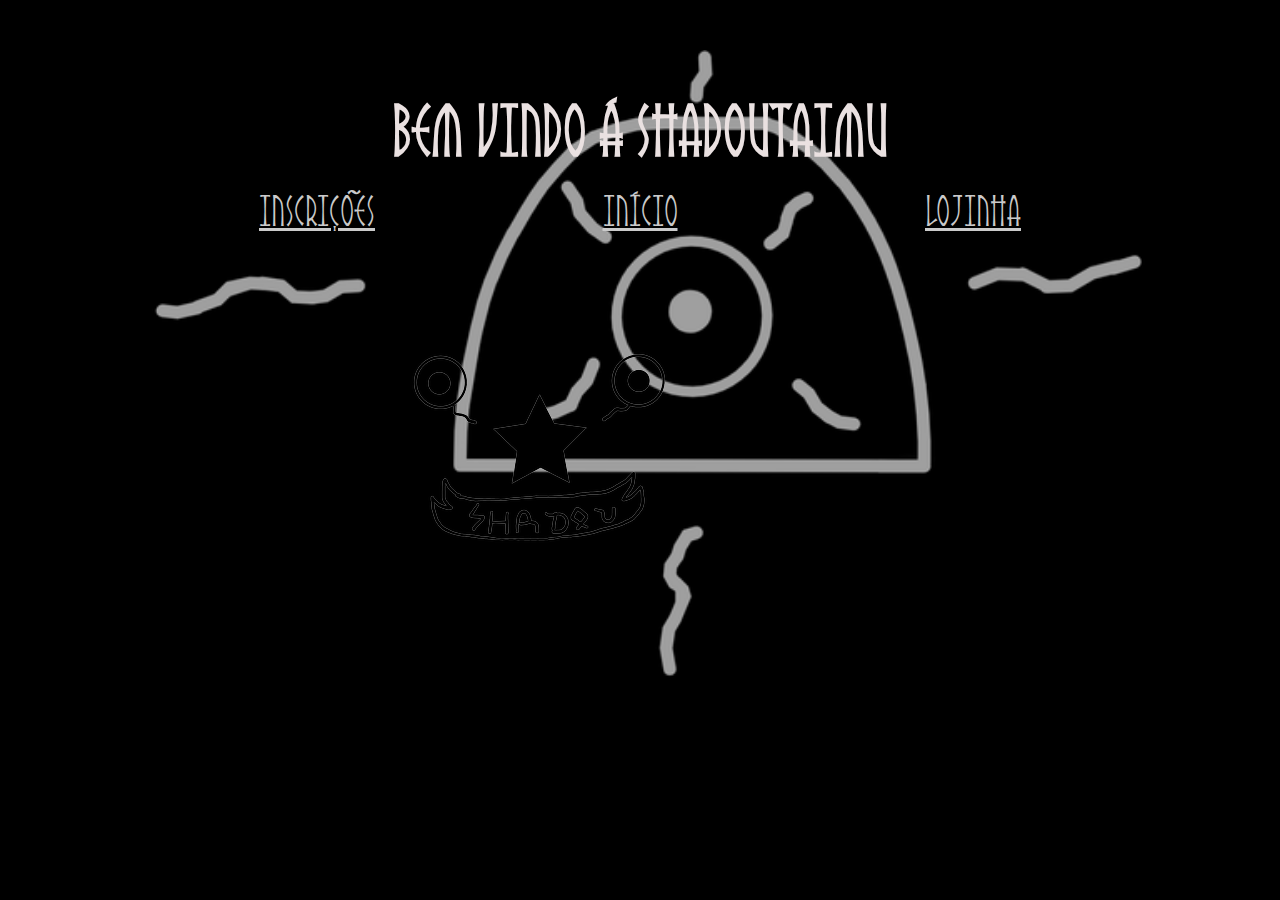
<file: index.html>
<!DOCTYPE html>
<html lang="en">
<head>
    <meta charset="UTF-8">
    <meta name="viewport" content="width=device-width, initial-scale=1.0">
    <title>ShadouTaimu</title>
    <link rel="stylesheet" type ="text/css" href="style.css">
</head>
<body>
 <h1>Bem Vindo Á ShadouTaimu</h1>
 <div class = "link1">
 <a href="Eu.html">Inscrições</a>
 <div class = "link2">
 <a href="Loja.html">Lojinha</a>
 </div>
 </div>
 <div class = "link3">
 <a href="index.html">Início</a>
 </div>
 <div class = "Shadou1">
 <a href = "Div1.html"><img src = "El_Shadous.png"/></a>
 </div>
</body>
</html>
</file>
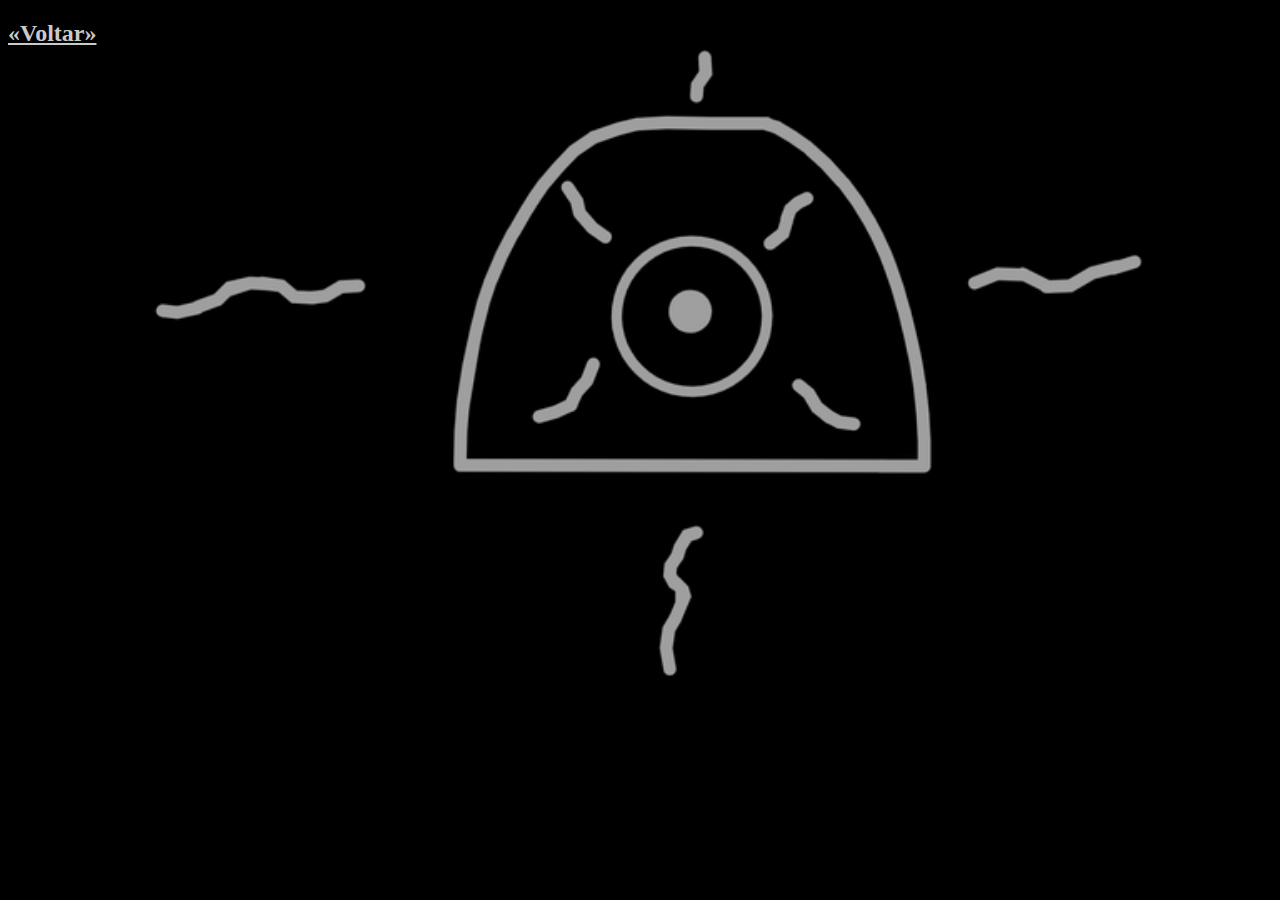
<file: Div1.html>
<!DOCTYPE html>
<html lang="en">
<head>
    <meta charset="UTF-8">
    <meta name="viewport" content="width=device-width, initial-scale=1.0">
    <title>Document</title>
    <link rel="stylesheet" type ="text/css" href="style.css">
</head>
<body>
<a href = "index.html"><h2>«Voltar»</h2></a>
</body>
</html>
</file>
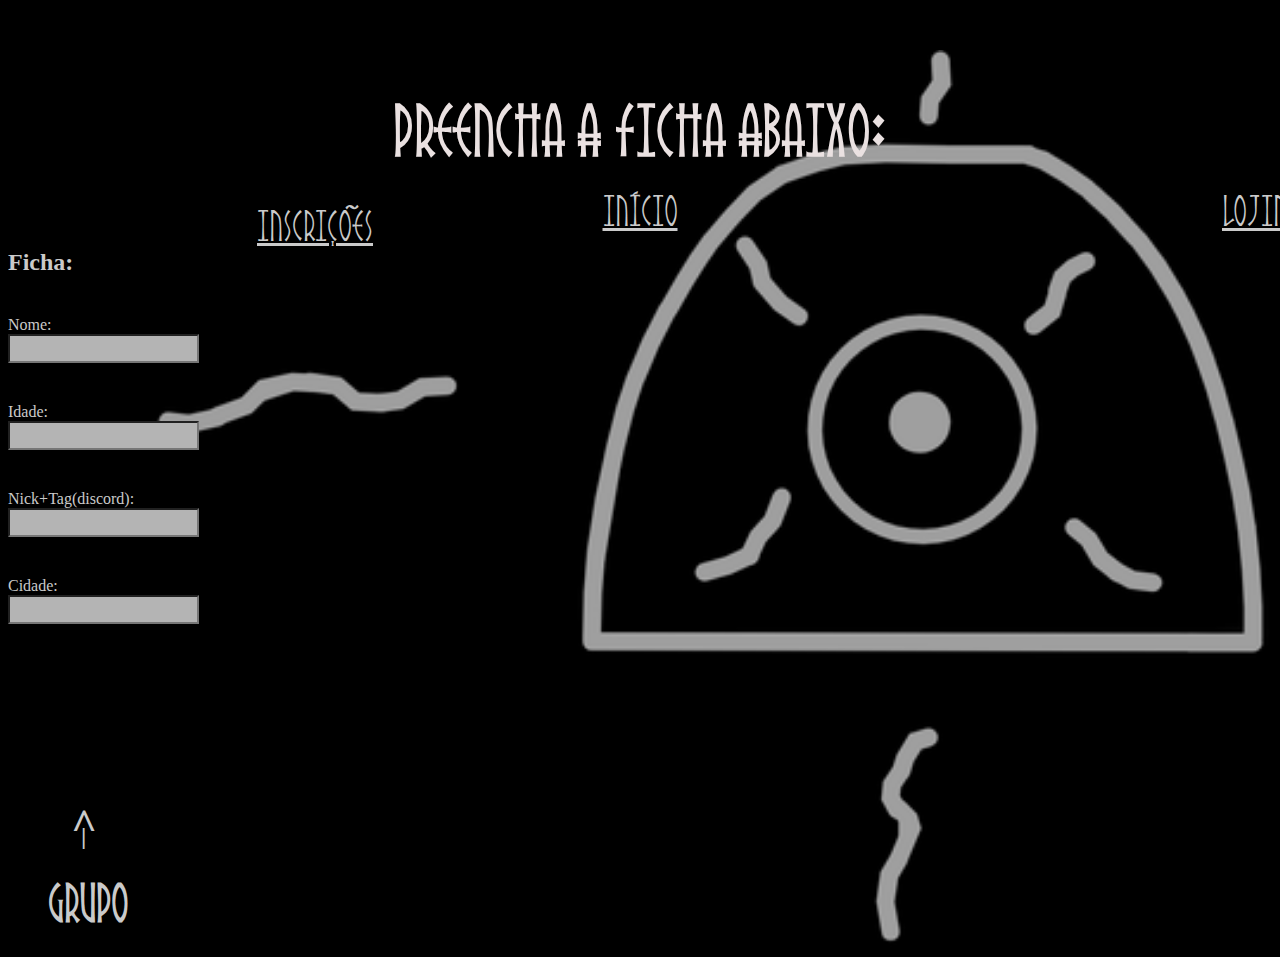
<file: Eu.html>
<!DOCTYPE html>
<html lang="en">
<head>
    <meta charset="UTF-8">
    <meta name="viewport" content="width=], initial-scale=1.0">
    <title>Bem Vindo, Se Inscreva Aqui</title>
    <link rel="stylesheet" type ="text/css" href="style.css">
</head>
<body>
 <h1>Preencha A Ficha Abaixo:</h1>
 <div class = link001>
 <a href="Eu.html">Inscrições</a>
 </div>
 <div class = link002>
 <a href = "Loja.html">Lojinha</a>
 </div>
 <div class = link003>
 <a href = "Index.html">Início</a>
 </div>
 <div class = "Fichaa">
 <h2>Ficha:</h2>
 </div>
<label for = "Nome">
Nome:
</label>
<input type = "text" id = "Nome">
<label for = "Idade">
Idade:
</label>
<input type = "number" id = "Idade">
<label for = "Nick+Tag">
Nick+Tag(discord):
</label>
<input type = "text" id = "Nick+Tag">
<label for = "Cidade">
Cidade:
</label>
<input type = "text" id = "Cidade">
<div class = "discord">
<a href = "https://discord.com/channels/1196980860772155463/1196980861501968466">
<img src = "Discord.jpeg"/>
</a>
</div>
<div class = "Seta">
<h2>^</h2>
</div>
<div class = "Cabo">
<h2>|</h2>
</div>
<div class = "Grupin">
<h2>Grupo</h2>
</div>
</body>
</html>
</file>
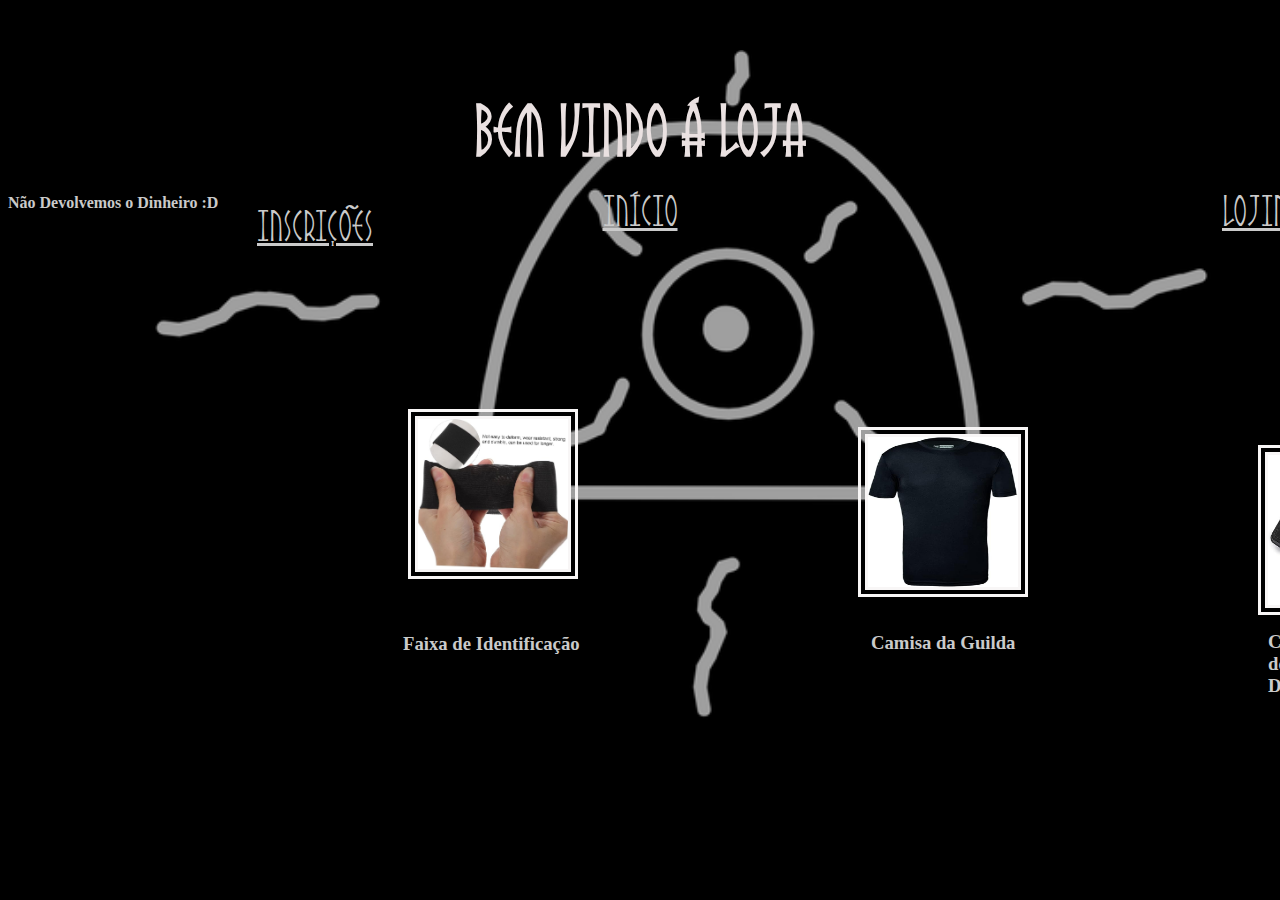
<file: Loja.html>
<!DOCTYPE html>
<html lang="en">
<head>
    <meta charset="UTF-8">
    <meta name="viewport" content="width=device-width, initial-scale=1.0">
    <title>Loja</title>
    <link rel="stylesheet" type ="text/css" href="style.css">
</head>
<body>
<h1>Bem Vindo Á Loja</h1>
<h4>Não Devolvemos o Dinheiro :D</h4>
<div class = link01>
<a href="Eu.html">Inscrições</a>
</div>
<div class = link02>
<a href = "Loja.html">Lojinha</a>
</div>
<div class = link03>
<a href = "Index.html">Início</a>
</div>
<div class = "Faixa_da_Guilda">
<a href = "https://www.amazon.com.br/Tofficu-Capit%C3%A3es-Personalizadas-Personalizada-Bra%C3%A7adeira/dp/B0CR8YGYS5/ref=sr_1_17?__mk_pt_BR=%C3%85M%C3%85%C5%BD%C3%95%C3%91&crid=2EKYVAA7XV2HP&keywords=faixa+de+capit%C3%A3o+de+futebol+preto&qid=1704846901&sprefix=faixa+de+capit%C3%A3o+de+futebol+preto%2Caps%2C213&sr=8-17"><img src = "Faixa Preta.jpg" width = 150 height = 150/></a>
</div>
<div class = "Camisa_da_Guilda">
<a href = "https://www.amazon.com.br/dp/B09TZDTCMF/ref=syn_sd_onsite_desktop_0?ie=UTF8&psc=1&pd_rd_plhdr=t&aref=binHxjtW7x"><img src = "Camisa Preta.jpg"width = 150 height = 150/></a>
</div>
<div class = "Carteira_da_Guilda">
<a href = "https://www.amazon.com.br/Carteira-Masculina-Cart%C3%A3o-Bovino-Promo%C3%A7%C3%A3o/dp/B099SZ651W/ref=sr_1_5?__mk_pt_BR=%C3%85M%C3%85%C5%BD%C3%95%C3%91&crid=1B6XBKR8B5B4U&keywords=Carteira+preta&qid=1704847792&s=apparel&sprefix=carteira+preta%2Cfashion%2C203&sr=1-5"><img src = "Carteira preta.jpg" width = 150 height = 150/></a>
</div>
<div class = "Faixa">
<h3>Faixa de Identificação</h3>
</div>
<div class = "Camisa">
<h3> Camisa da Guilda</h3>
</div>
<div class = "Carteira">
<h3>Carteira de Divisão</h3>
</div>
</body>
</html>
</file>
<file: style.css>
@font-face{
 font-family:"Gotham";
  src: url("Gotham.ttf")format("truetype");
   font-family: "Qumoru Genochi";
    src: url("QUMORU\ GENOCHI.otf")format("truetype");
     font-family: "Kingston Roman";
      src: url("Kingston\ Roman.otf")format("truetype");
       font-family: "RagnaRunes";
        src: url("RagnaRunes_PERSONAL_USE_ONLY.otf")format("truetype");
}
h1{
    text-align: center;
     margin-top: 100px;
      font-size: 50px;
       color: rgb(234, 225, 225);
        font-family: "RagnaRunes";
   }
   h3{
    color: rgb(202, 202, 202);
   }
   h4{
       text-align: left;
        margin-top: 10px;
         color: rgb(202, 202, 202);
   }
   body{
    background-color: black;
     background-image: url("Drawing-1.sketchpad.png");
      background-size: cover;
       background-position: 150px;
        background-repeat: no-repeat;
         background-position-y: 50px;
   }
     a:link,a:visited{
    color: rgb(202, 202, 202);
   }
   .link1{
    margin-top: 2px;
     color: rgb(202, 202, 202);
      display: flex;
       justify-content: center;
        align-content: center;
         font-size: 30px;
          font-family: RagnaRunes;
   }
   .link2{
    margin-left: 550px;
   }
   .link3{
    margin-top: -35px;
     color: rgb(241, 241, 241);
      display: flex;
       justify-content: center;
        align-content: center;
         font-size: 30px;
          font-family: RagnaRunes;
   }
   .Faixa_da_Guilda{
    margin-left: 400px;
     margin-top: 180px;
      display: flex;
       border: 10px double rgb(248, 246, 246);
        width: 150px;
         height: 150px;
   }
   .Camisa_da_Guilda{
    margin-left: 850px;
     margin-top: -152px;
      display: flex;
       border: 10px double rgb(248, 246, 246);
        width: 150px;
         height: 150px;
   }
   .Carteira_da_Guilda{
    margin-left: 1250px;
     margin-top: -152px;
      display: flex;
       border: 10px double rgb(248, 246, 246);
        width: 150px;
         height: 150px;
   }
   
   .link01{
     color: rgb(202, 202, 202);
      display: flex;
       justify-content: center;
        align-content: center;
         font-size: 30px;
          font-family: RagnaRunes;
           margin-top: -24px;
            margin-right: 650px;
   }
   .link02{
    margin-left: 1214px;
     font-size: 30px;
      font-family: RagnaRunes;
       color: rgb(202, 202, 202);
        margin-top: -50px;
         display: flex;
   }
   .link03{
    margin-top: -35px;
     color: rgb(241, 241, 241);
      display: flex;
       justify-content: center;
        align-content: center;
         font-size: 30px;
          font-family: RagnaRunes;
   }
   .link001{
      color: rgb(202, 202, 202);
       display: flex;
        justify-content: center;
         align-content: center;
          font-size: 30px;
           font-family: RagnaRunes;
            margin-top: 49px;
             margin-right: 650px;
    }
    .link002{
     margin-left: 1214px;
      font-size: 30px;
       font-family: RagnaRunes;
        color: rgb(202, 202, 202);
         margin-top: -50px;
          display: flex;
    }
    .link003{
     margin-top: -35px;
      color: rgb(241, 241, 241);
       display: flex;
        justify-content: center;
         align-content: center;
          font-size: 30px;
           font-family: RagnaRunes;
    }
   .Faixa{
    margin-left: 395px;
   }
   .Camisa{
    margin-left: 863px;
     margin-top: -42px;
   }
   .Carteira{
    margin-left: 1260px;
     margin-top: -42px;
   }
   label{
    color:rgb(202, 202, 202);
     display: flex;
      margin-top: 40px;
   }
   input{
    background-color: rgb(180, 180, 180);
     padding: 5px;
   }
   .Fichaa{
    color:rgb(202, 202, 202)
   }
   .discord{
    margin-left: -1700px;
     display: flex;
      justify-content: center;
       align-content: center;
        margin-top: 10px;
   }
   .Seta{
    color: rgb(202, 202, 202);
     margin-top: -60px;
      margin-left: 63px;
       font-size: 30px;
   }
   .Cabo{
    color: rgb(202, 202, 202);
     margin-left: 73px;
      margin-top: -65px;
   }
   .Grupin{
    color: rgb(202, 202, 202);
     margin-left: 40px;
      font-family: RagnaRunes;
       font-size: 25px;
   }
   .Shadou1 {
    /*border: 10px solid rgb(248, 246, 246);
     background-color: rgb(14, 13, 13);*/
      width: 510px;
       display: flex;
        padding: 1px;
         margin-left: 400px;
          margin-top: 100px;
   }
</file>
